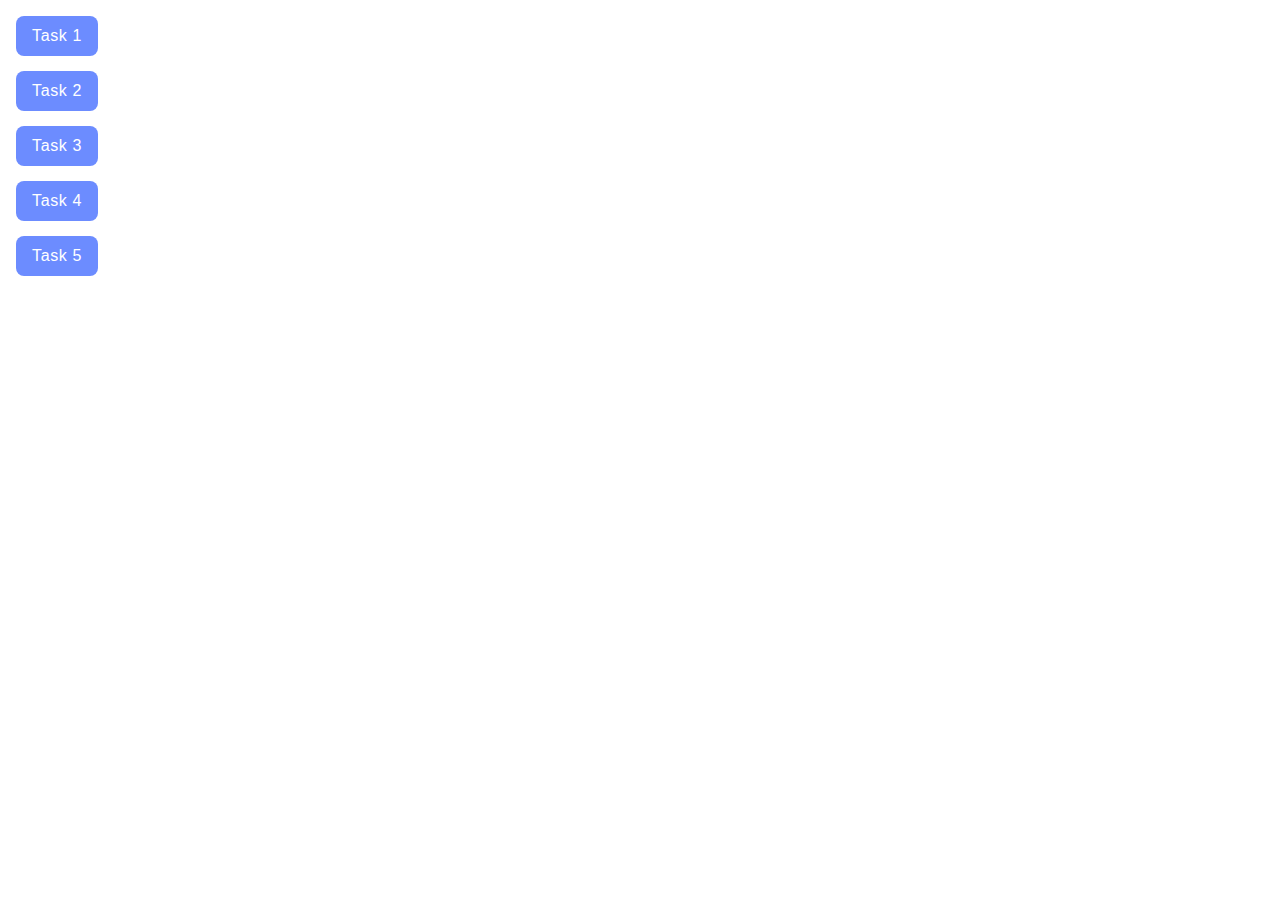
<file: index.html>
<!DOCTYPE html>
<html lang="en">
  <head>
    <meta charset="UTF-8" />
    <meta http-equiv="X-UA-Compatible" content="IE=edge" />
    <meta name="viewport" content="width=device-width, initial-scale=1.0" />
    <title>Homework 7</title>
    <link rel="stylesheet" href="./css/common.css" />
  
  </head>
  <body>
    <ul>
      <li><a class="task-button" href="./task-1.html">Task 1</a></li>
      <li><a class="task-button" href="./task-2.html">Task 2</a></li>
      <li><a class="task-button" href="./task-3.html">Task 3</a></li>
      <li><a class="task-button" href="./task-4.html">Task 4</a></li>
      <li><a class="task-button" href="./task-5.html">Task 5</a></li>
    </ul>
  </body>
</html>
</file>
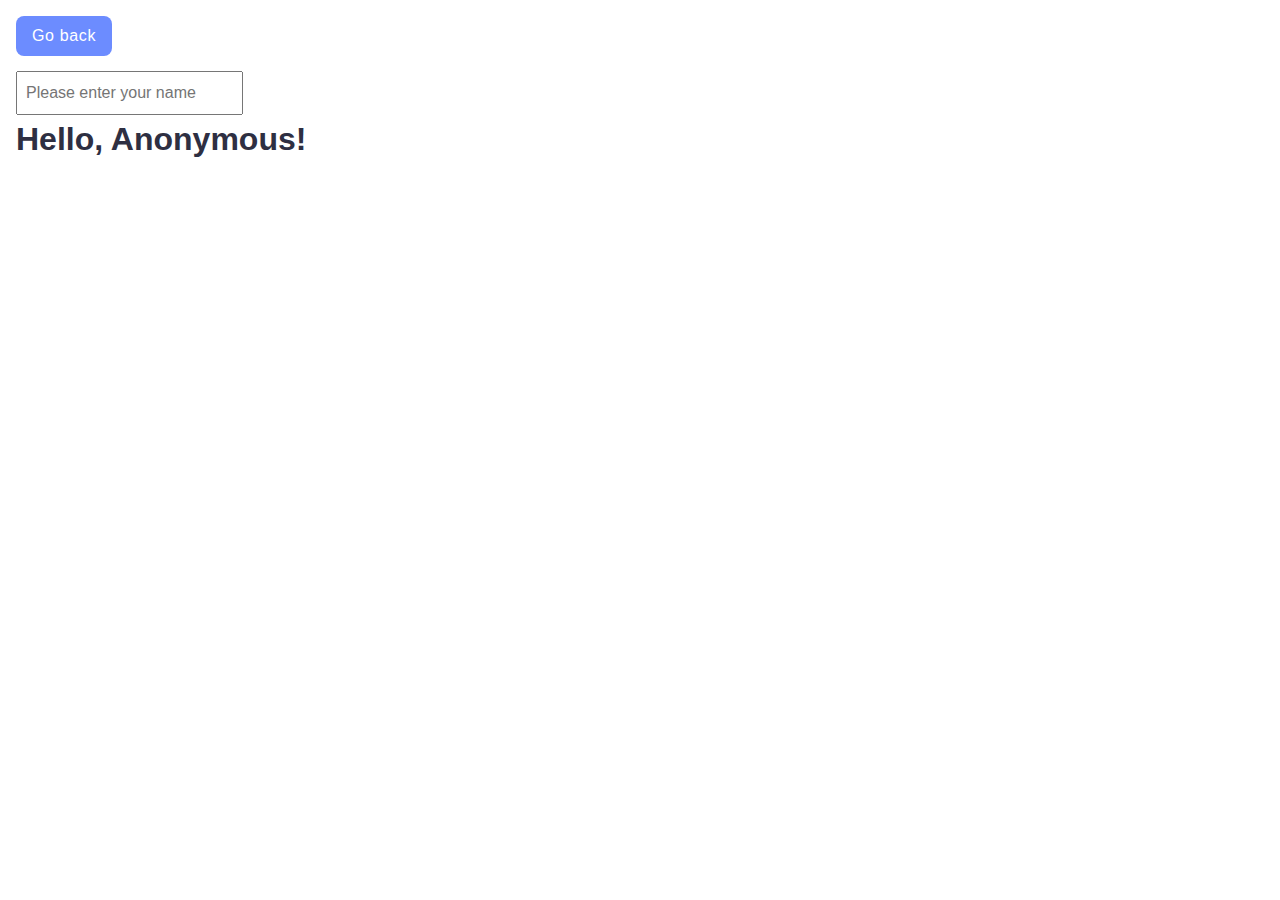
<file: task-3.html>
<!DOCTYPE html>
<html lang="en">
  <head>
    <meta charset="UTF-8" />
    <meta http-equiv="X-UA-Compatible" content="IE=edge" />
    <meta name="viewport" content="width=device-width, initial-scale=1.0" />
    <title>Task 3</title>
    <link rel="stylesheet" href="./css/common.css" />
  </head>
  <body>
    <p><a class="task-button" href="index.html">Go back</a></p>
    
    <input type="text" id="name-input" placeholder="Please enter your name" />
    <h1>Hello, <span id="name-output">Anonymous</span>!</h1>

    <script src="./js/task-3.js" type="module"></script>
  </body>
</html>
</file>
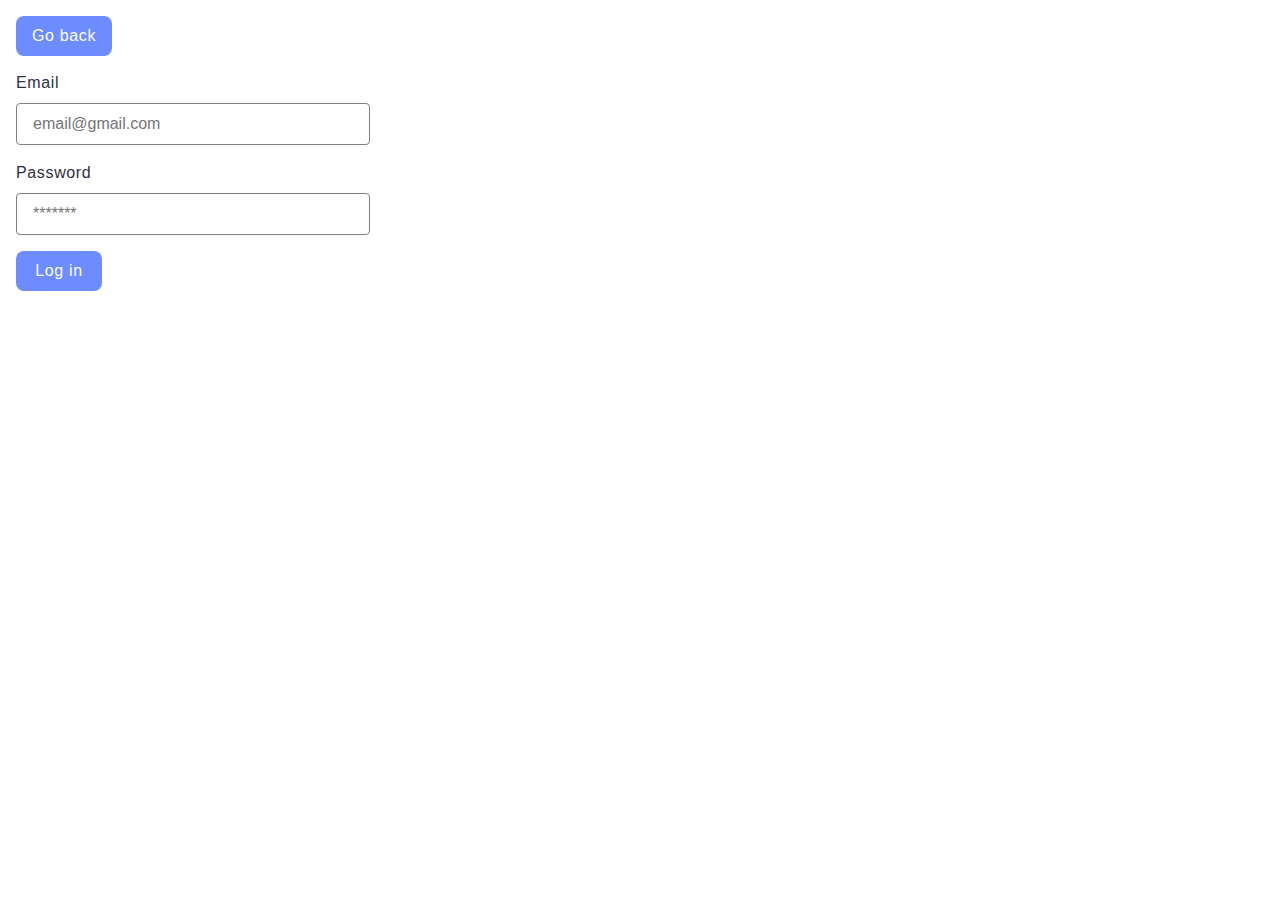
<file: task-4.html>
<!DOCTYPE html>
<html lang="en">
  <head>
    <meta charset="UTF-8" />
    <meta http-equiv="X-UA-Compatible" content="IE=edge" />
    <meta name="viewport" content="width=device-width, initial-scale=1.0" />
    <title>Task 4</title>
    <link href="https://fonts.googleapis.com/css2?family=Raleway:wght@700&family=Roboto:wght@400;500;700&display=swap"
      rel="stylesheet" />
    <link rel="stylesheet" href="./css/common.css" />
  </head>
  <body>
    <p><a class="task-button" href="index.html">Go back</a></p>
    
    <form class="login-form">
      <label>
        Email
        <input type="email" name="email" placeholder="email@gmail.com" />
      </label>
      <label>
        Password
        <input type="password" name="password" placeholder="*******"/>
      </label>
      <button class="button-color" type="submit">Log in</button>
    </form>

    <script src="./js/task-4.js" type="module"></script>
  </body>
</html>
</file>
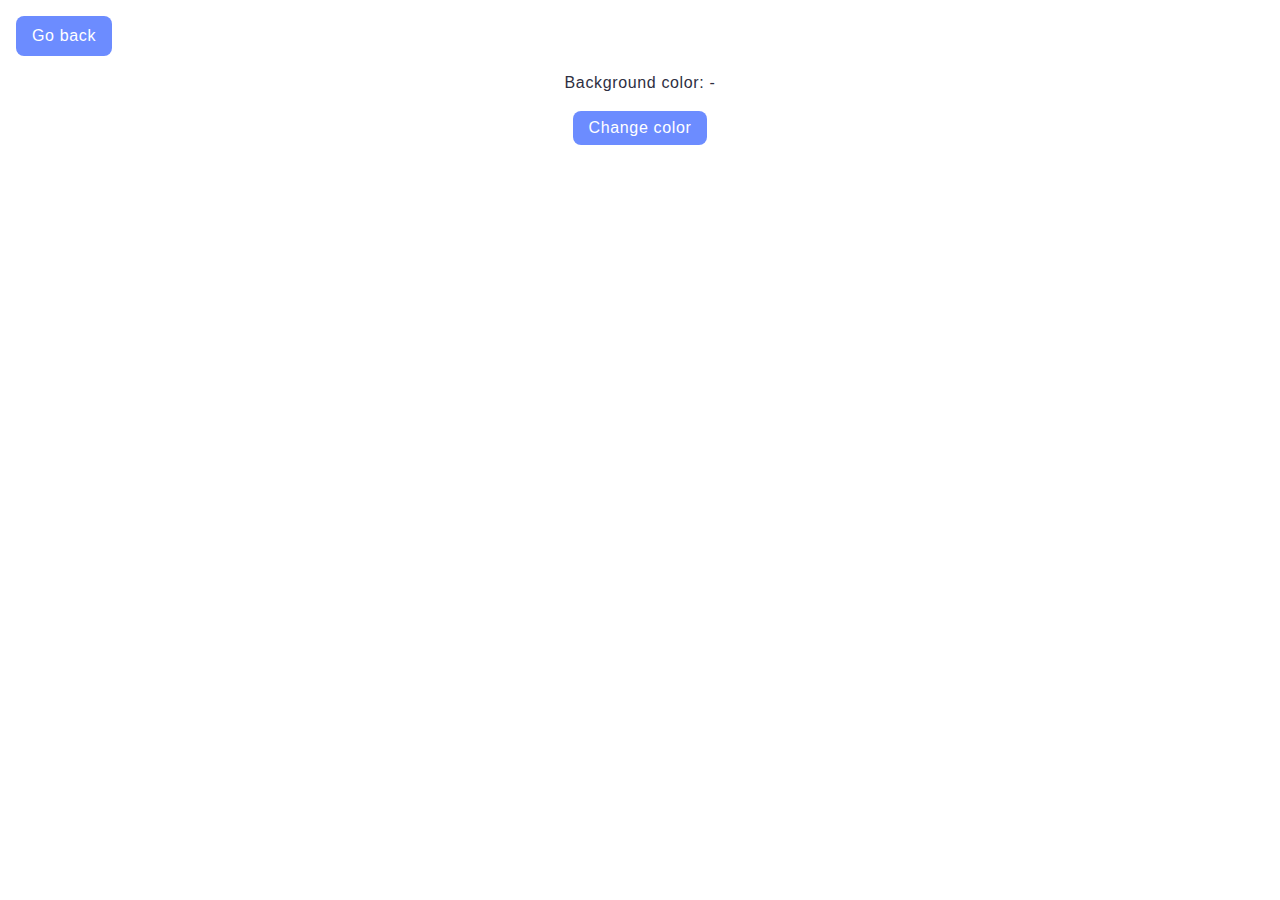
<file: task-5.html>
<!DOCTYPE html>
<html lang="en">
  <head>
    <meta charset="UTF-8" />
    <meta http-equiv="X-UA-Compatible" content="IE=edge" />
    <meta name="viewport" content="width=device-width, initial-scale=1.0" />
    <title>Task 5</title>
    <link rel="stylesheet" href="./css/common.css" />
  </head>
  <body>
    <p><a class="task-button" href="index.html">Go back</a></p>
    
    <div class="widget">
      <p>Background color: <span class="color">-</span></p>
      <button type="button" class="change-color button-color">
        Change color
      </button>
    </div>

    <script src="./js/task-5.js" type="module"></script>
  </body>
</html>
</file>
<file: css/common.css>
body {
  margin: 16px;
  font-family: "Montserrat", sans-serif;
  -webkit-font-smoothing: antialiased;
  -moz-osx-font-smoothing: grayscale;
  background-color: #fff;
  color: #2E2F42;
  line-height: 1.5;
  display: 1440px;
}

input {
  padding: 8px;
  font: inherit;
}

button {
  cursor: pointer;
}

ul {
  list-style-type: none;
  margin-top: 0;
  margin-bottom: 0;
  padding-left: 0;
}

a {
  text-decoration: none;
}

h1,
h2,
h3,
h4,
p {
  margin-top: 0;
  margin-bottom: 0;
}

img {
  display: block;
  max-width: 100%;
  height: auto;
}

.task-button {
  display: inline-block;
  border-radius: 8px;
  background-color: #6C8CFF;
  color: #FFF;

  font-size: 16px;
  font-weight: 500;
  letter-spacing: 0.04em;

  transition: background-color 250ms cubic-bezier(0.4, 0, 0.2, 1);

  padding: 8px 16px;
  margin-bottom: 15px;
}

.task-button:hover {
  background-color: #4E75FF;
}

.button-color {
  border-radius: 8px;
  background-color: #6C8CFF;
  color: #FFF;
  border: none;

  font-size: 16px;
  font-weight: 500;
  letter-spacing: 0.04em;

  transition: background-color 250ms cubic-bezier(0.4, 0, 0.2, 1);

  padding: 8px 16px;
}

.button-color:hover {
  background-color: #4E75FF;
}

/**
 |~~~~~~~~~~~~~~~~~~~~~~~~~~~~~
 |           TASK 1
 |~~~~~~~~~~~~~~~~~~~~~~~~~~~~~
*/
.categories {
  display: flex;
  flex-direction: column;
  gap: 24px;
}

.item {
  max-width: 360px;
  border-radius: 8px;
  background-color: #F6F6FE;

  padding: 16px;
}

.categories-tittle {
  font-size: 24px;
  font-weight: 600;
  line-height: 1.33;
  letter-spacing: 0.04em;

  margin-bottom: 16px;
}

.item-list li {
  border-radius: 4px;
  border: 1px solid #808080;

  font-size: 16px;
  line-height: 1.5;
  letter-spacing: 0.04em;

  padding: 8px 16px;
}

.item-list li:not(:last-child) {
  margin-bottom: 8px;
}

/**
 |~~~~~~~~~~~~~~~~~~~~~~~~~~~~~
 |           TASK-2
 |~~~~~~~~~~~~~~~~~~~~~~~~~~~~~
*/
.gallery {
  display: flex;
  flex-wrap: wrap;
  justify-content: center;
  gap: 24px;
  row-gap: 48px;
}

.gallery img {
  max-width: 360px;
  height: 100%;
}

/**
 |~~~~~~~~~~~~~~~~~~~~~~~~~~~~~
 |           TASK - 3
 |~~~~~~~~~~~~~~~~~~~~~~~~~~~~~
*/
.name-input {
  border-radius: 4px;
  border: 1px solid #808080;
  outline: transparent;

  font-size: 16px;
  line-height: 1.5;
  letter-spacing: 0.04em;

  padding: 8px 16px;
  margin-bottom: 16px;
}

.name-input:focus {
  border: 1px solid #000;
}


/**
 |~~~~~~~~~~~~~~~~~~~~~~~~~~~~~
 |           TASK - 4
 |~~~~~~~~~~~~~~~~~~~~~~~~~~~~~
*/

.login-form {
  display: flex;
  flex-direction: column;
  max-width: 320px;
}

.login-form label {
  font-size: 16px;
  line-height: 1.5;
  letter-spacing: 0.04em;

  margin-bottom: 16px;
}

.login-form input {
  width: 100%;
  border-radius: 4px;
  border: 1px solid #808080;
  outline: transparent;

  padding: 8px 16px;
  margin-top: 8px;
}

.login-form input:focus {
  border: 1px solid #000;
}

.login-form .button-color {
  width: 86px;
  height: 40px;
}


/**
 |~~~~~~~~~~~~~~~~~~~~~~~~~~~~~
 |           TASK - 5
 |~~~~~~~~~~~~~~~~~~~~~~~~~~~~~
*/
.widget {
  text-align: center;
}

.widget p,
.widget span {
  font-size: 16px;
  line-height: 1.5;
  letter-spacing: 0.04em;
  margin-bottom: 16px;
}

/**
 |~~~~~~~~~~~~~~~~~~~~~~~~~~~~~
 |           TASK - 6
 |~~~~~~~~~~~~~~~~~~~~~~~~~~~~~
*/
.controls {
  margin-bottom: 32px;
}

.controls .button-color:last-child {
  background-color: #FF4E4E;
  margin-left: 16px;
}

.controls .button-color:last-child:hover {
  background-color: #FF7070;
}

.controls .button-color {
  margin-left: 16px;
}

.controls input {
  border-radius: 8px;
  border: 1px solid #808080;
  outline: transparent;

  font-size: 16px;
  line-height: 1.5;
  letter-spacing: 0.04em;
  text-align: center;

  padding: 5px 16px;
}

.controls input:focus {
  border: 1px solid #000;
}

.boxes {
  display: flex;
  gap: 32px;
  flex-wrap: wrap;
  justify-content: flex-start;
}
</file>
